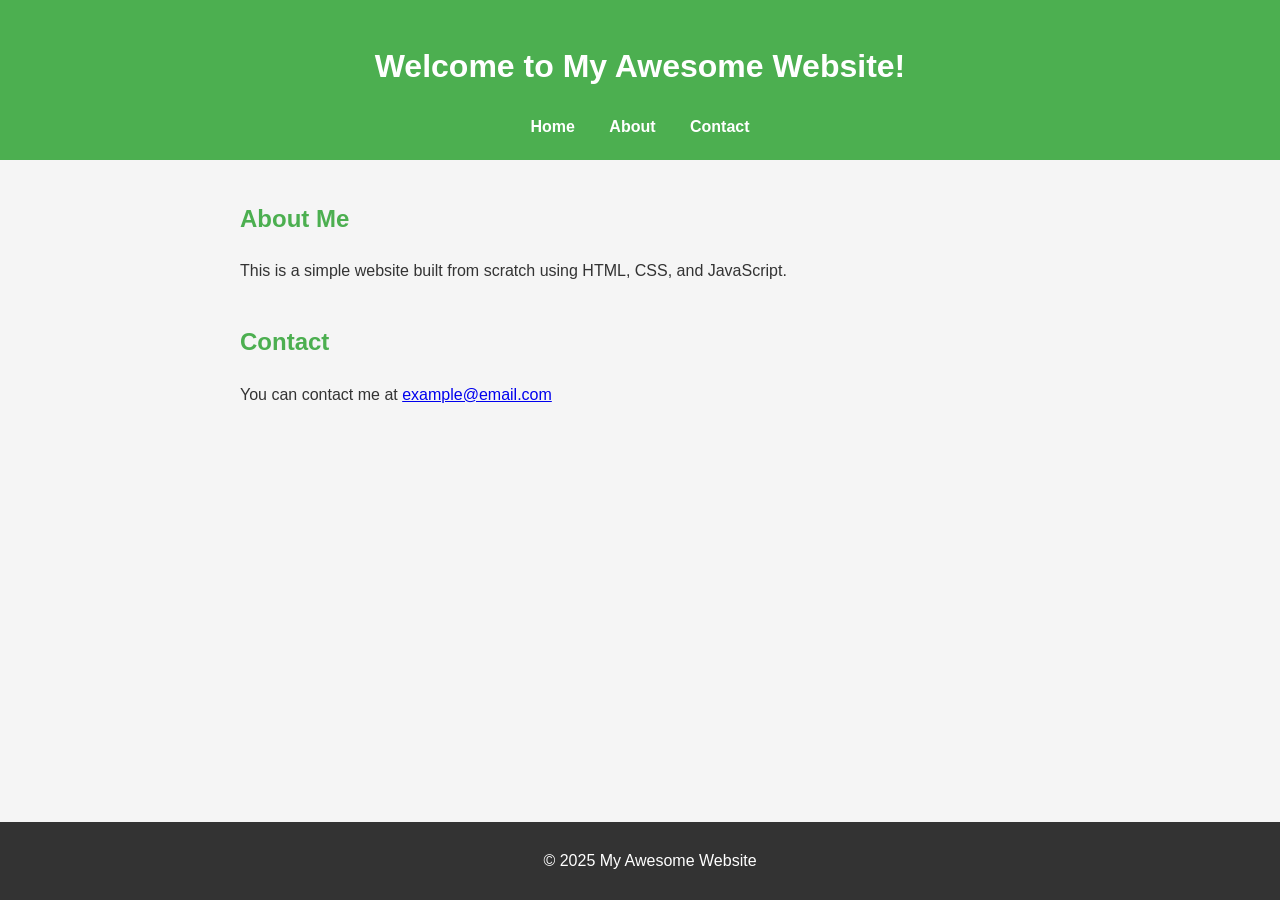
<file: index.html>
<!DOCTYPE html>
<html lang="en">
<head>
  <meta charset="UTF-8">
  <meta name="viewport" content="width=device-width, initial-scale=1.0">
  <title>My Awesome Website</title>
  <meta name="description" content="This is my first modern website.">
  <link rel="stylesheet" href="css/style.css">
</head>
<body>
  <!-- Header -->
  <header>
    <h1>Welcome to My Awesome Website!</h1>
    <nav>
      <a href="#">Home</a>
      <a href="#about">About</a>
      <a href="#contact">Contact</a>
    </nav>
  </header>

  <!-- Main Content -->
  <main>
    <section id="about">
      <h2>About Me</h2>
      <p>This is a simple website built from scratch using HTML, CSS, and JavaScript.</p>
    </section>

    <section id="contact">
      <h2>Contact</h2>
      <p>You can contact me at <a href="mailto:example@email.com">example@email.com</a></p>
    </section>
  </main>

  <!-- Footer -->
  <footer>
    <p>&copy; 2025 My Awesome Website</p>
  </footer>

  <script src="js/script.js"></script>
</body>
</html>
</file>
<file: css/style.css>
/* General Styles */
body {
  font-family: 'Arial', sans-serif;
  margin: 0;
  padding: 0;
  line-height: 1.6;
  color: #333;
  background-color: #f5f5f5;
}

/* Header */
header {
  background-color: #4CAF50;
  color: white;
  padding: 20px 0;
  text-align: center;
}

nav a {
  color: white;
  margin: 0 15px;
  text-decoration: none;
  font-weight: bold;
}

nav a:hover {
  text-decoration: underline;
}

/* Main Content */
main {
  padding: 20px;
  max-width: 800px;
  margin: auto;
}

section {
  margin-bottom: 40px;
}

h2 {
  color: #4CAF50;
}

/* Footer */
footer {
  text-align: center;
  padding: 10px;
  background-color: #333;
  color: white;
  position: fixed;
  width: 100%;
  bottom: 0;
}
</file>
